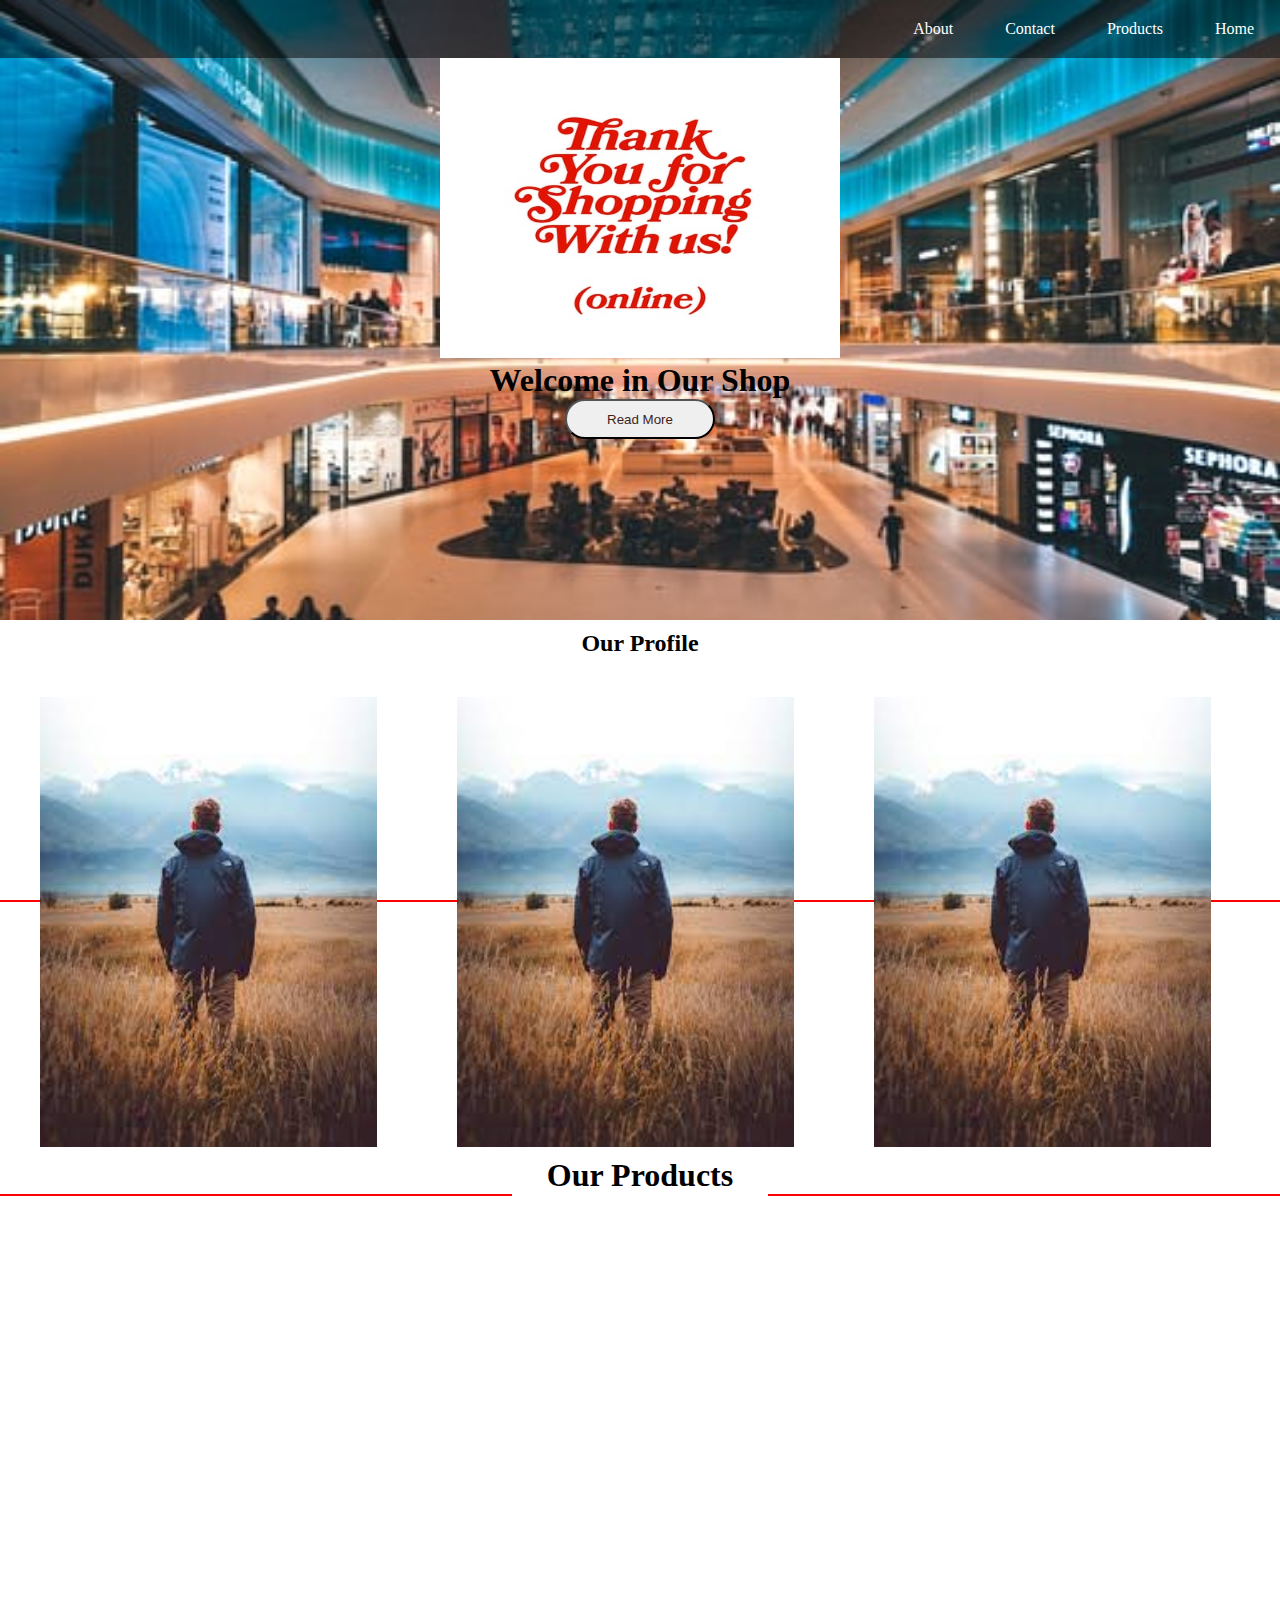
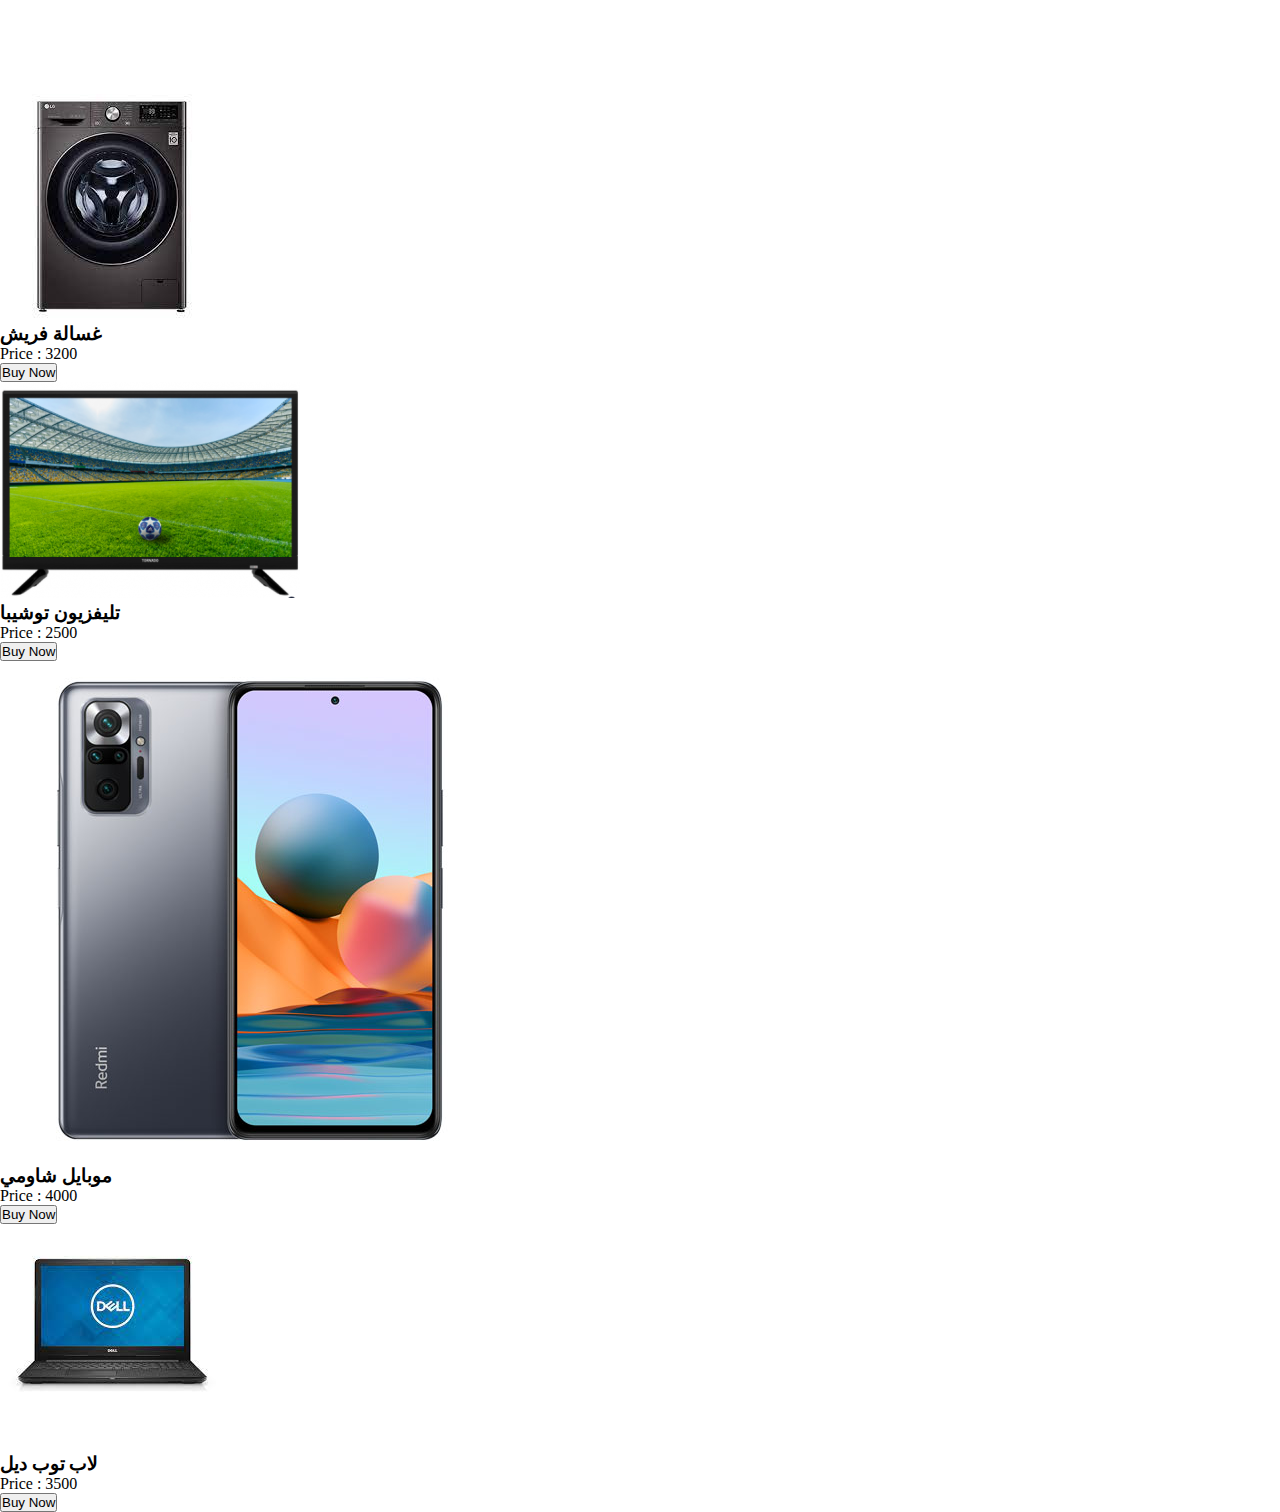
<file: index.html>
<!DOCTYPE html>
<html lang="en">
<head>
   <link rel="stylesheet" href="project3.css">
    <title>Document</title>
</head>
<body>
    
    <div class="home">
        <div class="nav">
            <ul>
                <li><a href="#"> Home</a></li>
                <li><a href="#">Products </a></li>
                <li><a href="#"> Contact</a></li>
                <li><a href="#"> About</a></li>
            </ul>
        </div>
        <div class="caption">
            <img src="picturs/photo6.jpg" alt="">
            <h1> Welcome in Our Shop </h1>
            <button> Read More</button>
        </div>
    </div>
    <h2> Our Profile </h2>
    <div class="profile">
          
         <div class="caption"> 
         <h3> Ahmed Darwish </h3>
  <p> Lorem ipsum dolor sit amet, consectetur adipisicing elit. Officia, ducimus officiis! Quidem obcaecati eos vitae soluta! Aliquam quam maxime magnam dignissimos ex quae perspiciatis omnis sint. Repellat numquam ducimus quas?</p>
   <button> Read More</button>

         </div>

    </div>

    <div class="profile">
          
        <div class="caption"> 
        <h3> Ahmed Darwish </h3>
 <p> Lorem ipsum dolor sit amet, consectetur adipisicing elit. Officia, ducimus officiis! Quidem obcaecati eos vitae soluta! Aliquam quam maxime magnam dignissimos ex quae perspiciatis omnis sint. Repellat numquam ducimus quas?</p>
  <button> Read More</button>

        </div>

   </div>
   <div class="profile">
          
    <div class="caption"> 
    <h3> Ahmed Darwish </h3>
<p> Lorem ipsum dolor sit amet, consectetur adipisicing elit. Officia, ducimus officiis! Quidem obcaecati eos vitae soluta! Aliquam quam maxime magnam dignissimos ex quae perspiciatis omnis sint. Repellat numquam ducimus quas?</p>
<button> Read More</button>

    </div>

    
</div>
 <h1 class="hh1"> Our Products </h1>

 <div class="product">
    <img src="picturs/ph1.jpg" alt="">
    <h3> غسالة فريش</h3>
    <p> Price : 3200 </p>
    <button> Buy Now </button>
</div>

<div class="product2">
   <img src="picturs/ph2.png" alt="">
   <h3> تليفزيون توشيبا</h3>
   <p> Price : 2500 </p>
   <button> Buy Now </button>
</div>

<div class="product">
<img src="picturs/ph3.jpg" alt="">
<h3> موبايل شاومي </h3>
<p> Price : 4000 </p>
<button> Buy Now </button>
</div>

<div class="product">
<img src="picturs/ph4.jpg" alt="">
<h3> لاب توب ديل</h3>
<p> Price : 3500 </p>
<button> Buy Now </button>
</div>
</body>
</html>
</file>
<file: project3.css>
*{
margin: 0%;
padding: 0%;

}

.home {
width: 100%;
height: 620px;
background-image: url(picturs/photo2.jpg);
background-size: 100% 100%;
}
.home .nav{
background-color:rgba(0, 0, 0, 0.5);
overflow: auto;
}
.home .nav ul{
   list-style-type:unset;

}
.home .nav ul a{
text-decoration:none;
color: white;
padding: 6px;
transition: all 0.5 s;
}
.home .nav ul li{
   display: inline;
   float:right;
   margin: 20px;
}
.home .nav ul a:hover{
   background-color: sandybrown;
   border-radius: 20px ;
   font-size: 20px;

}
/* ==== End nav ===*/
.home .caption img{
width: 400px;
margin: auto;
height: 300px;
transition: all 1s;
}
.home .caption img:hover{
transform: scale(1.2,1.2) rotate(360deg);


}
.home .caption{
   text-align: center;
}
.dev h1 {
   color:green;
}
 .caption button {
   border-radius: 300px;
   color: rgb(61, 31, 28);
   width: 150px;
   height: 40px;
}
.profile {
width: 25%;
height: 400px;
margin: 40px;
margin-top: 80px;
background-image: url(picturs/ph7.jpg);
background-size: 100% 100%;
position: relative;
overflow: hidden;
float: left;
padding-top: 50px;
padding-right: 9px;
padding-left: 8px;
display: flex;
justify-content: space-between;
top: 30px;

} 
.profile .caption {
width: 100%;
height: 100%;
color:rgba(0, 0, 0, 0.7);
font-weight: bold;
text-align: center;
position: absolute;
top: 100%;
left: 100%;
transition: all 2s;
margin-top: 50px;
}
.profile:hover .caption {
   top: 00%;
   left: 00%;
   transform: rotate(360deg);
   
}
.profile .caption p{
   margin: 20px;
   font-size: 20px;
   font-family:Georgia, 'Times New Roman', Times, serif;
}

.profile .caption h3{
   margin: 5px;
   padding-top: 20;
   font-size: 30px;
}
h1::before {
content: "";
width: 40%;
height: 2px;
position: absolute;
background-color : red;
left: 0;
top: 100%;
}
h1::after {
   content: "";
   width: 40%;
   height: 2px;
   position: absolute;
   background-color : red;
   right: 0;
   top: 100%;
}
.hh1 {

   text-align: center;
   position: relative;
   margin: 500px 0px;
 
}
.profile ,h2 {
   text-align: center;
   margin-top: 10px;

}
.h2 {
   margin-top: 10px;
   margin-bottom: 10px;
}
.layout {
width: 100%;
height: 100%;
background-color :rgba(rgba(255, 0, 0, 0.445)
}
.img{
   background-repeat: space;
   background-size: 75%;
   background-attachment: fixed;
}
.product{
   width: 24%;
   height: auto;
   background-color: silver;
   text-align: center;
   display: inline-block;
   border: solid 3px; color: tomato;
   margin: 1px;
   border-radius: 10px 10px;
}  
.product2{
   width: 24%;
   height: 5;
   background-color: silver;
   text-align: center;
   display: inline-block;
   border: solid 3px; color: tomato;
   margin: 1px;
   border-radius: 10px 10px;
}

.img {
   width: 100%;
   height: 25%;
   
}
.button {
border-radius: 10px 10px 10px 10px;
border-color:orange;
background:rgba(rgb(255, 230, 0);
border: solid 1px ;
width: 100px;
padding: 10px 10px;
}
</file>
